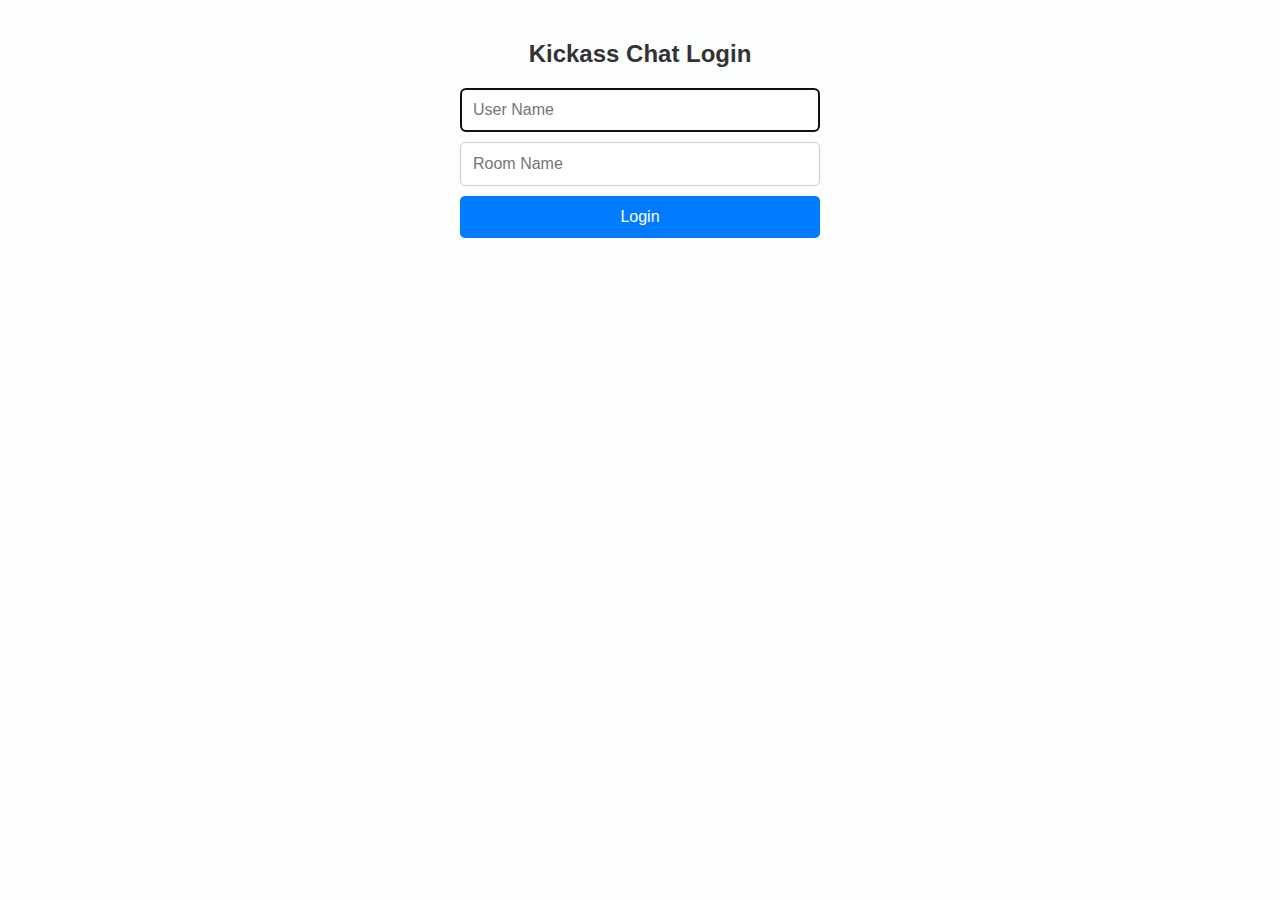
<file: wwwroot/index.html>
﻿<!DOCTYPE html>
<html lang="en">
<head>
    <meta charset="UTF-8" />
    <meta name="viewport" content="width=device-width,initial-scale=1,maximum-scale=1,user-scalable=no,shrink-to-fit=no,viewport-fit=cover" />
    <meta http-equiv="Cache-Control" content="no-cache, no-store, must-revalidate" />
    <meta http-equiv="Pragma" content="no-cache" />
    <meta http-equiv="Expires" content="0" />
    <title>Kickass Chat</title>
    <style type="text/css">
        * {
            box-sizing: border-box;
            margin: 0;
            padding: 0;
        }

        html, body {
            height: 100%;
            font-family: sans-serif;
            background-color: #FCFDFD;
            overflow: hidden;
        }

        .container {
            max-width: 400px;
            margin: auto;
            padding: 20px;
            display: flex;
            flex-direction: column;
            justify-content: center;
            margin-top: 20px;
        }

        h2 {
            text-align: center;
            margin-bottom: 20px;
            color: #333;
        }

        input[type="text"] {
            padding: 12px;
            font-size: 16px;
            border: 1px solid #ccc;
            border-radius: 5px;
            margin-bottom: 10px;
            width: 100%;
            box-sizing: border-box;
        }

        button {
            padding: 12px;
            font-size: 16px;
            background: #007bff;
            color: white;
            border: none;
            border-radius: 5px;
            cursor: pointer;
            transition: background 0.3s ease;
        }

            button:hover {
                background: #0056b3;
            }

        .alert {
            background: #ffe0e0;
            color: #b30000;
            padding: 15px;
            margin-top: 12px;
            border-radius: 6px;
            font-size: 14px;
            display: none;
        }
    </style>
</head>
<body>
    <div class="container">
        <h2>Kickass Chat Login</h2>
        <input type="text" id="userName" placeholder="User Name" maxlength="16" />
        <input type="text" id="roomName" placeholder="Room Name" autocapitalize="off" maxlength="16" />
        <button id="submitBtn">Login</button>
        <div id="errorBox" class="alert"></div>
    </div>
<script type="module">
    const userNameInput = document.getElementById("userName");
    const roomNameInput = document.getElementById("roomName");
    const submitBtn = document.getElementById("submitBtn");
    const errorBox = document.getElementById("errorBox");

    document.addEventListener('DOMContentLoaded', async () => {
        document.querySelectorAll("input").forEach(input => {
            input.addEventListener("input", () => {
                errorBox.style.display = 'none';
            });
        });

        roomNameInput.addEventListener('keydown', function (e) {
            if (e.key === 'Enter' && !e.shiftKey) {
                e.preventDefault();
                login();
            }
        });

        submitBtn.addEventListener("click", (e) => {
            e.stopPropagation();
            e.preventDefault();
            login();
        });

        focusOnElement(userNameInput);
    });

    function showError(err, element) {
        errorBox.style.display = 'block';
        errorBox.textContent = err;
        focusOnElement(element);
    }

    function focusOnElement(element) {
        if (element)
            setTimeout(() => element.focus(), 0);
    }

    async function login() {
        const username = userNameInput.value.trim();
        if (!username)
            return showError("Please enter User Name.", userNameInput);

        const roomName = roomNameInput.value.trim();
        if (!roomName)
            return showError("Please enter Room Name.", roomNameInput);

        try {
            const response = await fetch("/auth/Login", {
                method: 'POST',
                headers: { 'Content-Type': 'application/json' },
                body: JSON.stringify({ userName: username, roomName: roomName })
            });

            if (!response.ok)
                throw new Error(await response.text());

            const { token } = await response.json();
            localStorage.setItem("chat-token", token);
            window.location.href = "chat.html?timestamp=" + new Date().getTime();
        } catch (err) {
            console.error("Login failed: " + err.message);
            showError(err.message);
        }
    }
</script>
</body>
</html>
</file>
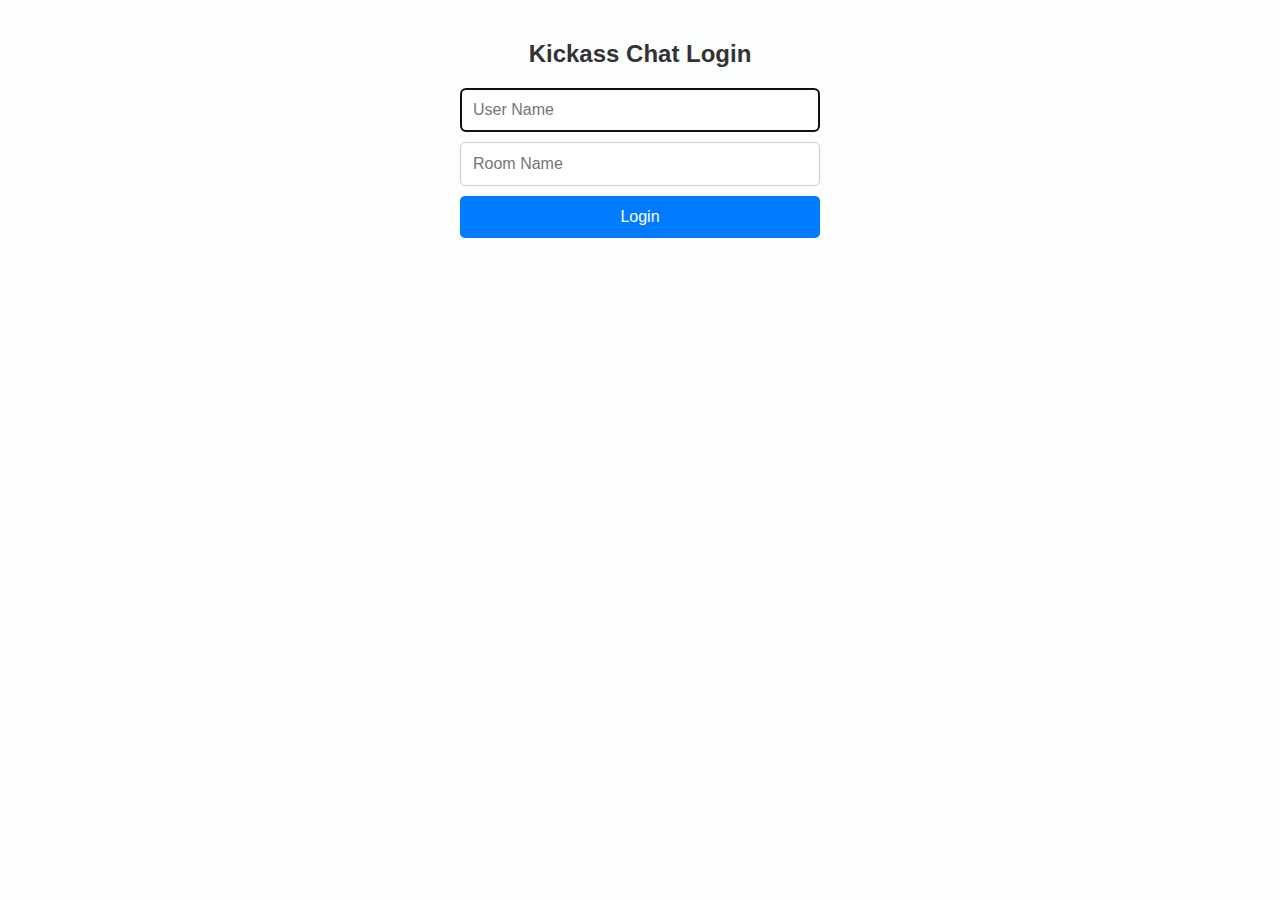
<file: wwwroot/chat - Copy.html>
﻿<!DOCTYPE html>
<html lang="en">
<head>
    <meta charset="UTF-8" />
    <meta name="viewport" content="width=device-width,initial-scale=1,maximum-scale=1,user-scalable=no,shrink-to-fit=no,viewport-fit=cover" />
    <title>Kickass Chat</title>
    <script src="signalr.min.js"></script>
    <style type="text/css">
        * {
            box-sizing: border-box;
            margin: 0;
            padding: 0;
        }

        html, body {
            height: 100%;
            font-family: sans-serif;
            overflow: hidden;
            overscroll-behavior: contain;
        }

        .container {
            display: flex;
            flex-direction: column;
            height: 100vh;
            height: 100dvh;
        }

        .appbar {
            background-color: #FAFBFC;
            min-height: 48px;
            display: flex;
            -ms-align-items: center;
            -o-align-items: center;
            -webkit-align-items: center;
            align-items: center;
            -o-justify-content: center;
            -webkit-justify-content: center;
            justify-content: center;
            padding: 2px 16px;
            position: sticky;
            top: 0;
            z-index: 10;
        }

        @media screen and (min-width: 768px) {
            .appbar {
                padding: 6px 12px;
            }
        }

        .appbar-base {
            -ms-align-items: center;
            -o-align-items: center;
            -webkit-align-items: center;
            align-items: center;
            cursor: pointer;
            display: flex;
            gap: 8px;
            -o-justify-content: space-between;
            -webkit-justify-content: space-between;
            justify-content: space-between;
            min-height: 48px;
            -ms-transition: color, background-color .2s ease-out;
            -o-transition: color, background-color .2s ease-out;
            -webkit-transition: color, background-color .2s ease-out;
            transition: color, background-color .2s ease-out;
            box-sizing: border-box;
            -webkit-tap-highlight-color: transparent;
            outline: none;
            -ms-touch-action: pan-x pan-y;
            touch-action: pan-x pan-y;
            unicode-bidi: isolate;
            direction: ltr; /*rtl*/
            width: 100%;
        }

        .appbar-avatar-box {
            width: 44px;
            height: 44px;
            cursor: pointer;
            -o-flex-shrink: 0;
            -webkit-flex-shrink: 0;
            flex-shrink: 0;
            position: relative;
            display: block;
        }

        .appbar-avatar-box-wrapper {
            width: 44px;
            height: 44px;
            -ms-align-items: center;
            -o-align-items: center;
            -webkit-align-items: center;
            align-items: center;
            display: flex;
            -o-justify-content: center;
            -webkit-justify-content: center;
            justify-content: center;
        }

        .appbar-avatar {
            width: 44px;
            height: 44px;
            -ms-border-radius: 50%;
            border-radius: 50%;
            -webkit-object-fit: cover;
            object-fit: cover;
            display: block;
        }

        .appbar-peer-info {
            display: flex;
            -webkit-flex: 1 1;
            -ms-flex: 1 1;
            -o-flex: 1 1;
            flex: 1 1;
            flex-direction: column;
            overflow: hidden;
        }

        .appbar-peer-info-name {
            -ms-align-items: center;
            -o-align-items: center;
            -webkit-align-items: center;
            align-items: center;
            align-self: start;
            color: #091E42;
            display: flex;
            font-size: 1.4rem;
            gap: 2px;
            line-height: 2.4rem;
            margin: 0;
            width: 100%;
        }

        .appbar-peer-info-name-text {
            margin: 0;
            overflow: hidden;
            text-overflow: ellipsis;
            white-space: nowrap;
        }

        .appbar-buttons {
            display: flex;
            -o-flex-shrink: 0;
            -webkit-flex-shrink: 0;
            flex-shrink: 0;
        }

        .main {
            -o-flex-grow: 1;
            -webkit-flex-grow: 1;
            flex-grow: 1;
            background: #f5f5f5;
            display: flex;
            flex-direction: column;
            min-height: 0;
        }

        .message-list {
            padding: 10px;
            -o-flex-grow: 1;
            -webkit-flex-grow: 1;
            flex-grow: 1;
            min-height: 0;
            overflow-y: auto;
            display: flex;
            flex-direction: column-reverse;
            gap: 8px;
        }

        .message {
            max-width: 70%;
            padding: 8px 12px;
            -ms-border-radius: 12px;
            border-radius: 12px;
            font-size: 14px;
            line-height: 1.4;
            word-wrap: break-word;
        }

        .mine {
            background-color: #d0f0fd;
            -webkit-align-self: flex-end;
            -o-align-self: flex-end;
            align-self: flex-end;
            text-align: right;
        }

        .mine-error {
            background-color: #da70d6;
            -webkit-align-self: flex-end;
            -o-align-self: flex-end;
            align-self: flex-end;
            text-align: right;
        }

        .theirs {
            background-color: #f0f0f0;
            -webkit-align-self: flex-start;
            -o-align-self: flex-start;
            align-self: flex-start;
            text-align: left;
        }

        .footer {
            min-height: 54px;
            padding: 8px 12px;
            background: white;
            box-shadow: 0 -1px 5px #000000;
            box-shadow: 0 -1px 5px rgba(0,0,0,0.1);
            display: flex;
            -ms-align-items: center;
            -o-align-items: center;
            -webkit-align-items: center;
            align-items: center;
        }

        .chat-input-wrapper {
            display: flex;
            -o-flex-grow: 1;
            -webkit-flex-grow: 1;
            flex-grow: 1;
            gap: 8px;
        }

        .editable {
            -o-flex-grow: 1;
            -webkit-flex-grow: 1;
            flex-grow: 1;
            min-height: 36px;
            max-height: 100px;
            padding: 8px 12px;
            background: #f1f1f1;
            -ms-border-radius: 12px;
            border-radius: 12px;
            border: 1px solid #ccc;
            overflow-y: hidden;
            outline: none;
            font-size: 14px;
            line-height: 1.4;
            word-break: break-word;
            overflow-wrap: break-word;
            touch-action: pan-y;
            -webkit-overflow-scrolling: touch;
        }

        .editable:empty:before {
            content: attr(placeholder);
            color: #aaa;
            pointer-events: none;
            display: block;
        }

        button {
            -webkit-tap-highlight-color: transparent;
            -o-flex-shrink: 0;
            -webkit-flex-shrink: 0;
            flex-shrink: 0;
            background-color: #1976d2;
            color: white;
            border: none;
            padding: 8px 16px;
            -ms-border-radius: 12px;
            border-radius: 12px;
            cursor: pointer;
            font-size: 14px;
            height: 36px;
        }

        button:hover {
            background-color: #1565c0;
        }
    </style>
</head>
<body>
    <div class="container">
        <header class="appbar">
            <div class="appbar-base">
                <div class="appbar-avatar-box">
                    <div class="appbar-avatar-box-wrapper">
                        <img class="appbar-avatar" src="[data-uri]" role="img" alt="avatar"/>
                    </div>
                </div>
                <div class="appbar-peer-info">
                    <div class="appbar-peer-info-name">
                        <div class="appbar-peer-info-name-text" id="roomName">
                            ...
                        </div>
                    </div>
                </div>
                <div class="appbar-buttons"></div>
            </div>
        </header>
        <main class="main">
            <div class="message-list" id="chat">
            </div>
        </main>
        <footer class="footer">
            <div class="chat-input-wrapper">
                <div id="messageInput" contenteditable="true" placeholder="Write your message" class="editable"></div>
                <button onmousedown="event.preventDefault()" onclick="sendMessage()">Send</button>
            </div>
        </footer>
    </div>

<script>
    const chat = document.getElementById('chat');
    const input = document.getElementById('messageInput');

    (function init() {
        const token = localStorage.getItem("chat-token");
        if (!token)
            return redirectToLogin();

        fetch("/auth/GetMe", {
            method: "GET",
            headers: {
                "Authorization": token
            }
        }).then(res => {
            if (!res.ok) {
                return res.text().then(text => {
                    throw new Error(text);
                });
            }
            return res.json();
        }).then(data => {
            setRoomName(data.roomName);
            startChat(data.userName, data.roomName, data.userId, token);
        }).catch(err => {
            alert("Authentication failed: " + err.message);
            return redirectToLogin();
        });

        input.addEventListener('keydown', function (e) {
            if (e.key === 'Enter' && !e.shiftKey) {
                e.preventDefault();
                sendMessage();
            }
        });

        focusOnElement(input);
    })();

    function redirectToLogin() {
        window.location.href = "index.html";
    }

    function focusOnElement(element) {
        if (element)
            setTimeout(() => element.focus(), 0);
    }

    function setRoomName(roomName) {
        const roomNameElement = document.getElementById('roomName');
        roomNameElement.innerText = roomName;
    }

    function startChat(userName, roomName, userId, token) {
        const connection = new signalR.HubConnectionBuilder()
            .withUrl("/chathub", {
                accessTokenFactory: () => token
            })
            .build();

        connection.on("ReceiveMessage", (_userName, _message, _time, _userId) => {
            const msgType = userId !== _userId ? 'theirs' : 'mine';
            appendMessage(_userName, _message, _time, msgType);
        });

        connection.start()
            .then(() => connection.invoke("JoinRoom", roomName))
            .catch(err => {
                alert("Connection failed: " + err.message);
            });

        window.sendMessage = function () {   
            const message = input.innerText.trim();
            if (!message)
                return;

            const time = new Date().toLocaleTimeString([], { hour: '2-digit', minute: '2-digit' });
            
            try {
                connection.invoke("SendMessage", userName, message, time, roomName, userId);
            }
            catch (err) {
                appendMessage(userName, message, time, 'mine-error');
                alert("Send failed: " + err.message);
            }
            finally {
                input.innerText = '';
                focusOnElement(input);
            }
        }
    }

    function appendMessage(userName, message, time, sender) {
        const msg = document.createElement('div');
        msg.className = `message ${sender}`;
        msg.innerHTML = `<strong>${userName}</strong> <span class="time">[${time}]</span>: ${message}`;
        chat.insertBefore(msg, chat.firstChild);
        chat.scrollTop = chat.scrollHeight;
    }
</script>
</body>
</html>
</file>
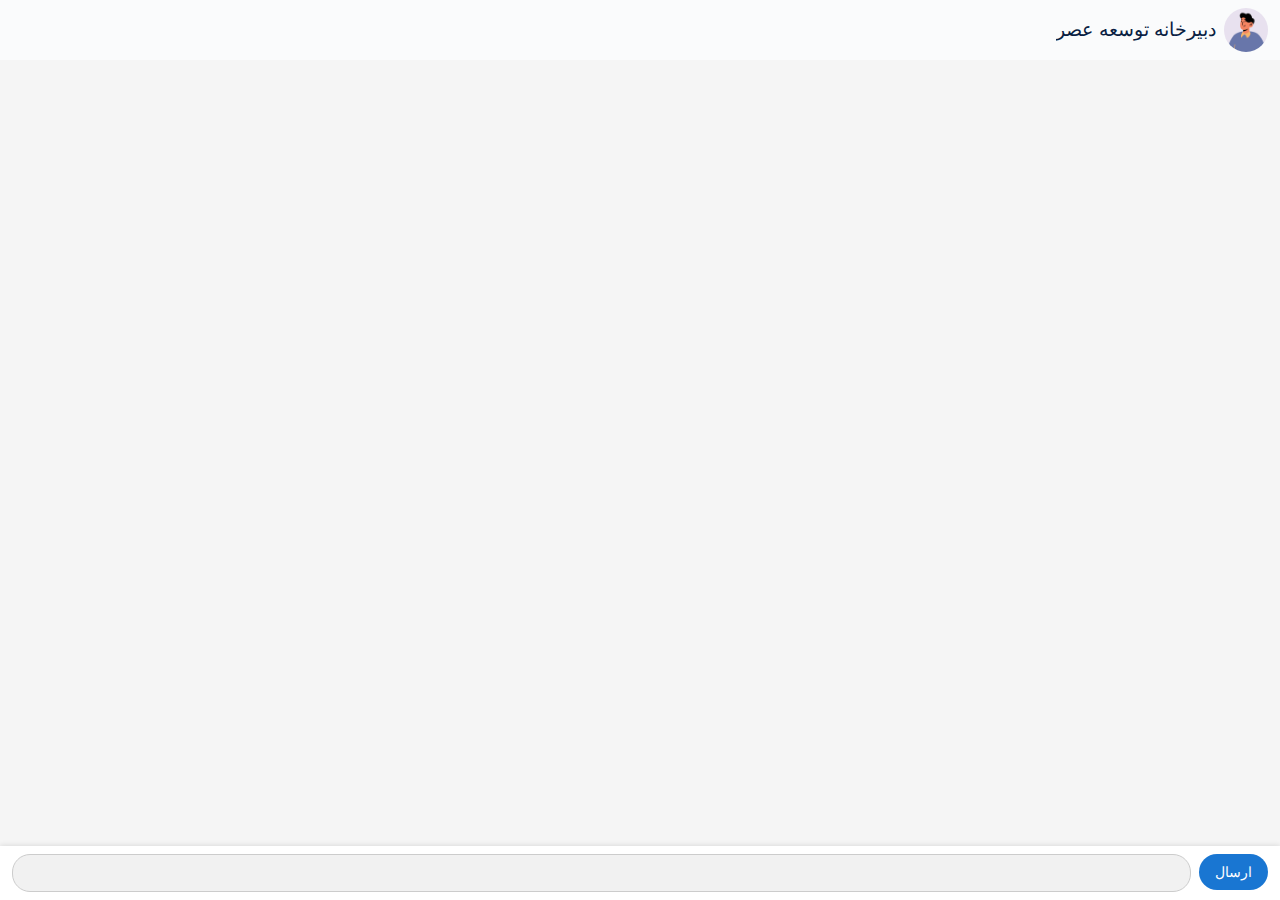
<file: wwwroot/chat_3.html>
﻿<!DOCTYPE html>
<html lang="fa">
<head>
    <meta charset="UTF-8" />
    <meta name="viewport" content="width=device-width,initial-scale=1,maximum-scale=1,user-scalable=no,shrink-to-fit=no,viewport-fit=cover" />
    <title>Kickass Chat</title>
    <style>
        * {
            box-sizing: border-box;
            margin: 0;
            padding: 0;
        }

        html, body {
            height: 100%;
            font-family: sans-serif;
            overflow: hidden;
        }

        .container {
            display: flex;
            flex-direction: column;
            height: 100vh;
            height: 100dvh;
        }

        .appbar {
            background-color: #FAFBFC;
            min-height: 48px;
            display: flex;
            -ms-align-items: center;
            -o-align-items: center;
            -webkit-align-items: center;
            align-items: center;
            -o-justify-content: center;
            -webkit-justify-content: center;
            justify-content: center;
            padding: 2px 16px;
            position: sticky;
            top: 0;
            z-index: 10;
        }

        @media screen and (min-width: 768px) {
            .appbar {
                padding: 6px 12px;
            }
        }

        .appbar-base {
            -ms-align-items: center;
            -o-align-items: center;
            -webkit-align-items: center;
            align-items: center;
            cursor: pointer;
            display: flex;
            gap: 8px;
            -o-justify-content: space-between;
            -webkit-justify-content: space-between;
            justify-content: space-between;
            min-height: 48px;
            -ms-transition: color, background-color .2s ease-out;
            -o-transition: color, background-color .2s ease-out;
            -webkit-transition: color, background-color .2s ease-out;
            transition: color, background-color .2s ease-out;
            box-sizing: border-box;
            -webkit-tap-highlight-color: transparent;
            outline: none;
            -ms-touch-action: pan-x pan-y;
            touch-action: pan-x pan-y;
            unicode-bidi: isolate;
            direction: rtl;
            width: 100%;
        }

        .appbar-avatar-box {
            width: 44px;
            height: 44px;
            cursor: pointer;
            -o-flex-shrink: 0;
            -webkit-flex-shrink: 0;
            flex-shrink: 0;
            position: relative;
            display: block;
        }

        .appbar-avatar-box-wrapper {
            width: 44px;
            height: 44px;
            -ms-align-items: center;
            -o-align-items: center;
            -webkit-align-items: center;
            align-items: center;
            display: flex;
            -o-justify-content: center;
            -webkit-justify-content: center;
            justify-content: center;
        }

        .appbar-avatar {
            width: 44px;
            height: 44px;
            -ms-border-radius: 50%;
            border-radius: 50%;
            -webkit-object-fit: cover;
            object-fit: cover;
            display: block;
        }

        .appbar-peer-info {
            display: flex;
            -webkit-flex: 1 1;
            -ms-flex: 1 1;
            -o-flex: 1 1;
            flex: 1 1;
            flex-direction: column;
            overflow: hidden;
        }

        .appbar-peer-info-name {
            -ms-align-items: center;
            -o-align-items: center;
            -webkit-align-items: center;
            align-items: center;
            align-self: start;
            color: #091E42;
            display: flex;
            font-size: 1.2rem;
            gap: 2px;
            line-height: 2.4rem;
            margin: 0;
            width: 100%;
        }

        .appbar-peer-info-name-text {
            margin: 0;
            overflow: hidden;
            text-overflow: ellipsis;
            white-space: nowrap;
        }

        .appbar-buttons {
            display: flex;
            -o-flex-shrink: 0;
            -webkit-flex-shrink: 0;
            flex-shrink: 0;
        }

        .main {
            -o-flex-grow: 1;
            -webkit-flex-grow: 1;
            flex-grow: 1;
            background: #f5f5f5;
            display: flex;
            flex-direction: column;
            min-height: 0;
        }

        .message-list {
            padding: 10px;
            -o-flex-grow: 1;
            -webkit-flex-grow: 1;
            flex-grow: 1;
            min-height: 0;
            overflow-y: auto;
            display: flex;
            flex-direction: column-reverse;
            gap: 8px;
        }

        .message {
            max-width: 70%;
            padding: 8px 12px;
            -ms-border-radius: 12px;
            border-radius: 12px;
            font-size: 14px;
            line-height: 1.4;
            word-wrap: break-word;
        }

        .mine {
            background-color: #d0f0fd;
            -webkit-align-self: flex-end;
            -o-align-self: flex-end;
            align-self: flex-end;
            text-align: right;
        }

        .theirs {
            background-color: #f0f0f0;
            -webkit-align-self: flex-start;
            -o-align-self: flex-start;
            align-self: flex-start;
            text-align: left;
        }

        .footer {
            min-height: 54px;
            padding: 8px 12px;
            background: white;
            box-shadow: 0 -1px 5px #000000;
            box-shadow: 0 -1px 5px rgba(0,0,0,0.1);
            display: flex;
            -ms-align-items: center;
            -o-align-items: center;
            -webkit-align-items: center;
            align-items: center;
        }

        .chat-input-wrapper {
            display: flex;
            -o-flex-grow: 1;
            -webkit-flex-grow: 1;
            flex-grow: 1;
            gap: 8px;
        }

        .editable {
            -o-flex-grow: 1;
            -webkit-flex-grow: 1;
            flex-grow: 1;
            min-height: 36px;
            max-height: 100px;
            padding: 8px 12px;
            background: #f1f1f1;
            -ms-border-radius: 18px;
            border-radius: 18px;
            border: 1px solid #ccc;
            overflow-y: auto;
            outline: none;
            font-size: 14px;
            line-height: 1.4;
        }

        button {
            -o-flex-shrink: 0;
            -webkit-flex-shrink: 0;
            flex-shrink: 0;
            background-color: #1976d2;
            color: white;
            border: none;
            padding: 8px 16px;
            -ms-border-radius: 18px;
            border-radius: 18px;
            cursor: pointer;
            font-size: 14px;
            height: 36px;
        }

        button:hover {
            background-color: #1565c0;
        }
    </style>
</head>
<body>
    <div class="container">
        <header class="appbar">
            <div class="appbar-base">
                <div class="appbar-avatar-box">
                    <div class="appbar-avatar-box-wrapper">
                        <img class="appbar-avatar" src="[data-uri]" role="img" alt="avatar"/>
                    </div>
                </div>
                <div class="appbar-peer-info">
                    <div class="appbar-peer-info-name">
                        <div class="appbar-peer-info-name-text">
                            دبیرخانه توسعه عصر
                        </div>
                    </div>
                </div>
                <div class="appbar-buttons"></div>
            </div>
        </header>
        <main class="main">
            <div class="message-list" id="chat">
            </div>
        </main>
        <footer class="footer">
            <div class="chat-input-wrapper">
                <div id="messageInput" contenteditable="true" placeholder="پیام خود را بنویسید..." class="editable"></div>
                <button onmousedown="event.preventDefault()" onclick="sendMessage()">ارسال</button>
            </div>
        </footer>
    </div>

    <script>
        const chat = document.getElementById('chat');
        const input = document.getElementById('messageInput');

        function appendMessage(text, sender = 'mine') {
            const msg = document.createElement('div');
            msg.className = `message ${sender}`;
            msg.textContent = text;
            chat.insertBefore(msg, chat.firstChild);
            chat.scrollTop = chat.scrollHeight;
        }

        function sendMessage() {
            const text = input.innerText.trim();
            if (!text) return;
            appendMessage(text, 'mine');
            input.innerText = '';
            setTimeout(() => input.focus(), 0);
        }

        input.addEventListener('keydown', function (e) {
            if (e.key === 'Enter' && !e.shiftKey) {
                e.preventDefault();
                sendMessage();
            }
        });

        // تست اضافه شدن پیام تصادفی طرف مقابل
        setInterval(() => {
            if (Math.random() < 0.3) {
                appendMessage('سلام از طرف مقابل', 'theirs');
            }
        }, 4000);
    </script>
</body>
</html>
</file>
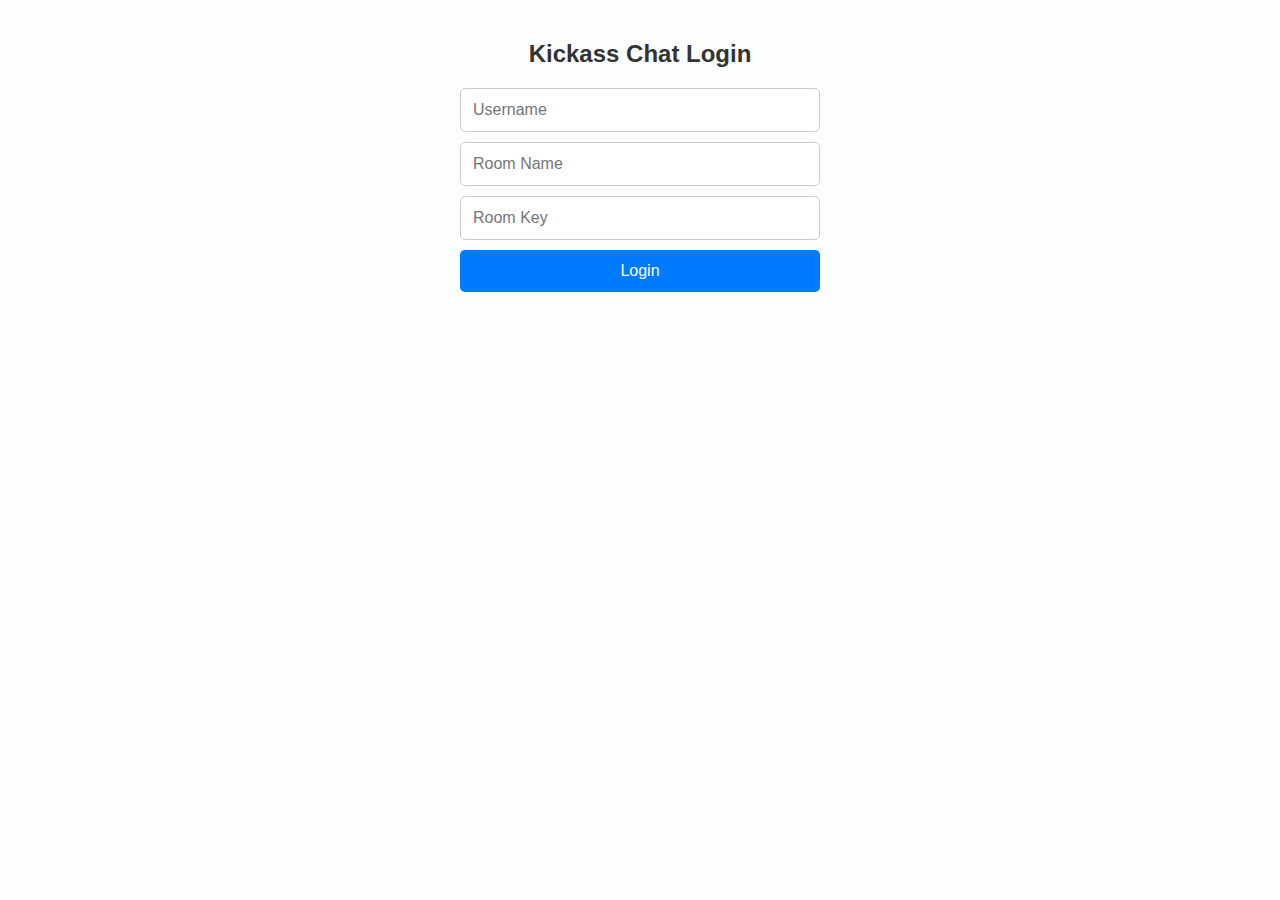
<file: wwwroot/index_1.html>
﻿<!DOCTYPE html>
<html lang="en">
<head>
    <meta charset="UTF-8" />
    <title>Kickass Chat</title>
    <meta name="viewport" content="width=device-width,initial-scale=1,maximum-scale=1,user-scalable=no,shrink-to-fit=no,viewport-fit=cover" />
    <style type="text/css">
        * {
            box-sizing: border-box;
            margin: 0;
            padding: 0;
        }

        html, body {
            height: 100%;
            font-family: sans-serif;
            background-color: #FCFDFD;
            overflow: hidden;
        }

        .container {
            max-width: 400px;
            margin: auto;
            padding: 20px;
            display: flex;
            flex-direction: column;
            justify-content: center;
            margin-top: 20px;
        }

        h2 {
            text-align: center;
            margin-bottom: 20px;
            color: #333;
        }

        input[type="text"], input[type="password"] {
            padding: 12px;
            font-size: 16px;
            border: 1px solid #ccc;
            border-radius: 5px;
            margin-bottom: 10px;
            width: 100%;
            box-sizing: border-box;
        }

        button {
            padding: 12px;
            font-size: 16px;
            background: #007bff;
            color: white;
            border: none;
            border-radius: 5px;
            cursor: pointer;
            transition: background 0.3s ease;
        }

            button:hover {
                background: #0056b3;
            }

        .alert {
            background: #ffe0e0;
            color: #b30000;
            padding: 15px;
            margin-top: 12px;
            border-radius: 6px;
            font-size: 14px;
            display: none;
        }
    </style>
</head>
<body>
    <div class="container">
        <h2>Kickass Chat Login</h2>
        <input type="text" id="userName" placeholder="Username" />
        <input type="text" id="roomName" placeholder="Room Name" />
        <input type="password" id="roomKey" placeholder="Room Key" />
        <button onclick="login()">Login</button>
        <div class="alert" id="errorBox"></div>
    </div>
<script>
    document.querySelectorAll("input").forEach(input => {
        input.addEventListener("input", () => {
            errorBox.style.display = 'none';
        });
    });

    function showError(err, element) {
        errorBox.style.display = 'block';
        errorBox.textContent = err;
        if(element)
            element.focus();
        return 0;
    }

    function login() {
        const usernameElement = document.getElementById("userName");
        const username = usernameElement.value.trim();
        if(!username)
            return showError("Please enter Username.", usernameElement);
        
        const roomNameElement = document.getElementById("roomName");
        const roomName = roomNameElement.value.trim();
        if(!roomName)
            return showError("Please enter Room Name.", roomNameElement);
        
        const roomKeyElement = document.getElementById("roomKey");
        const roomKey = roomKeyElement.value;
        if (!roomKey)
            return showError("Please enter Room Key.", roomKeyElement);

        fetch('/auth/Login', {
            method: 'POST',
            headers: { 'Content-Type': 'application/json' },
            body: JSON.stringify({ userName: username, roomName: roomName, roomKey: roomKey })
        })
        .then(res => {
            if (!res.ok) throw new Error("Login failed.");
            return res.json();
        })
        .then(data => {
            localStorage.setItem("chat-token", data.token);
            window.location.href = "chat.html";
        })
        .catch(err => {
            showError(err.message);
        });   
    }
</script>
</body>
</html>
</file>
